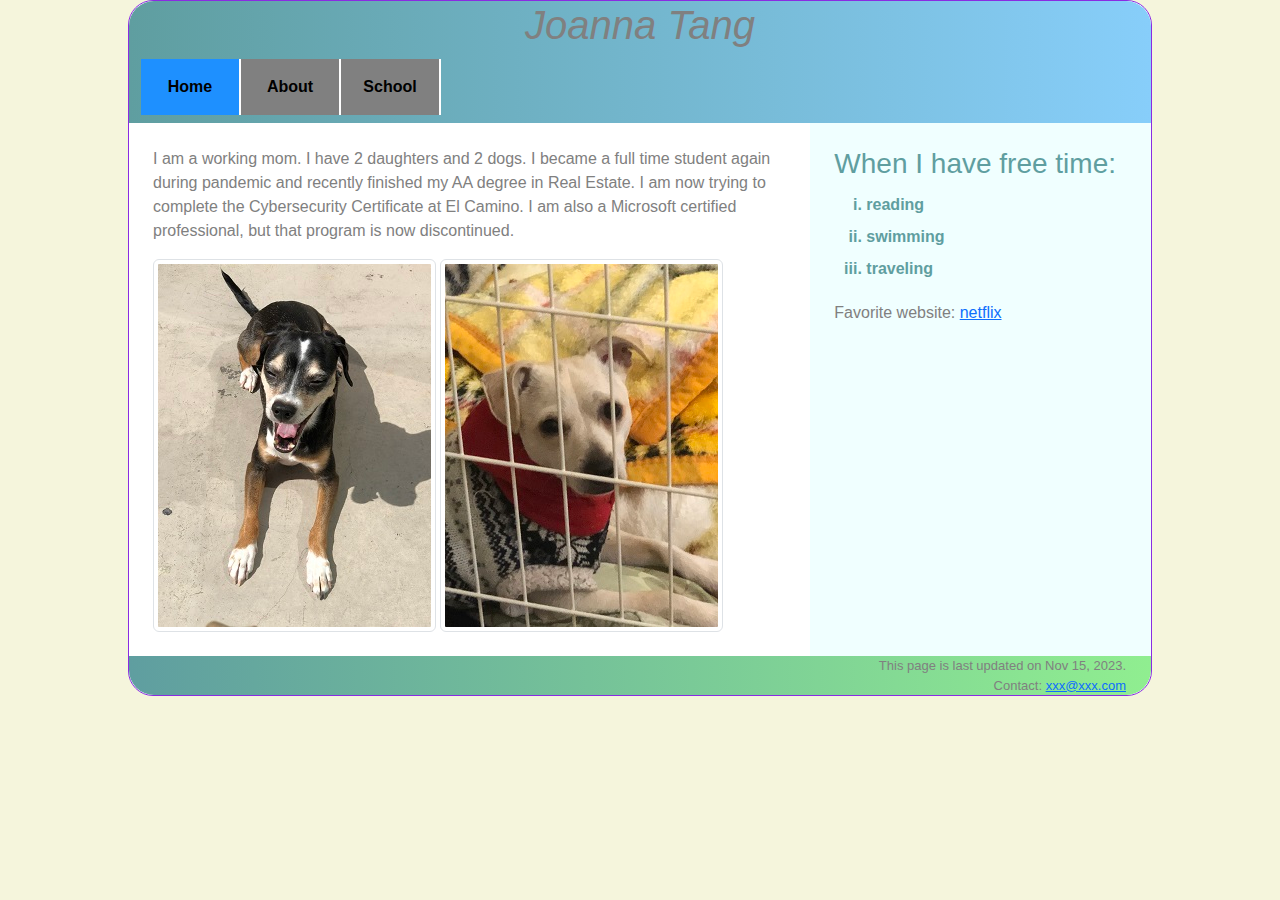
<file: index.html>
<!DOCTYPE html>
<html lang="en">

<head>
    <meta charset="utf-8">
    <meta name="viewport" content="width=device-width, initial-scale=1">
    <title>Project 1-5 home</title>
    <link href="https://cdn.jsdelivr.net/npm/bootstrap@5.3.2/dist/css/bootstrap.min.css" rel="stylesheet">
    <script src="https://cdn.jsdelivr.net/npm/bootstrap@5.3.2/dist/js/bootstrap.bundle.min.js"></script>
    <link rel="stylesheet" href="main.css">
</head>

<body>
    <header class="text-center">
        <h1>Joanna Tang</h1>
        <nav id="nav_menu" class="nav navbar navbar-expand">
            <div class="container-fluid">
                <ul class="navbar-nav">
                    <li class="nav-item"><a href="index.html" class="nav-link active">Home</a></li>
                    <li class="nav-item"><a href="about.html" class="nav-link">About</a></li>
                    <li class="nav-item"><a href="school.html" class="nav-link">School</a></li>
                </ul>
            </div>
        </nav>
    </header>
    <main class="container">
        <div class="row">
            <div class="col-sm-8 p-4">
                <p>
                    I am a working mom. I have 2 daughters and 2 dogs.
                    I became a full time student again during pandemic and recently finished my AA degree in Real
                    Estate.
                    I am now trying to complete the Cybersecurity Certificate at El Camino. I am also a Microsoft
                    certified professional, but that program is now discontinued.

                </p>
                <img src="Mocha2.jpg" alt="mocha" class="rounded img-fluid img-thumbnail">
                <img src="Bently1.JPG" alt="bently" class="rounded img-fluid img-thumbnail">
            </div>
            <aside class="col-sm-4 p-4">
                <section>
                    <h3>When I have free time: </h3>
                    <ol>
                        <li>reading</li>
                        <li>swimming</li>
                        <li>traveling</li>
                    </ol>
                </section>
                Favorite website: <a href="http://www.netflix.com" target="_blank">netflix</a>
            </aside>
        </div>
    </main>

    <footer class="text-right">
        This page is last updated on Nov 15, 2023. <br>
        Contact: <a href="mailto:xxx@xxx.com">xxx@xxx.com</a>
    </footer>
</body>

</html>
<!-- 
Footer tag -  Add this around your last updated date if you don’t already have it (Make sure to change the date as you make changes). 
Ad an email address link to the footer. (it can be a fake email if you like) 
Add lang=”en” inside your beginning html tag if it is not there. This will set the language to English.  .5pts
Add meta tags to the head sections of your pages. Certain items are required to validate your page.  .5pts
Add a menu using the nav tag and a list.  Add 3 list items. We will only have 2 working at this point. (Home, About, School 2pts
Use 2 lists and 2 headings (choose your heading size) on about page. List at least 3 education Goals and at least 3 Skills (These can be technology, school related, work related, something you learned on your own, ect) 3pts
Validate your code for both pages. W3C Validator at validator.w3.org See video for demo. 1pt
Post both pages on GitHub pages. Follow the guide on GitHub. You will need a GitHub account first. Do this at. https://github.com/
https://docs.github.com/en/pages/getting-started-with-github-pages/about-github-pages I will demo in video too.
-->
</file>
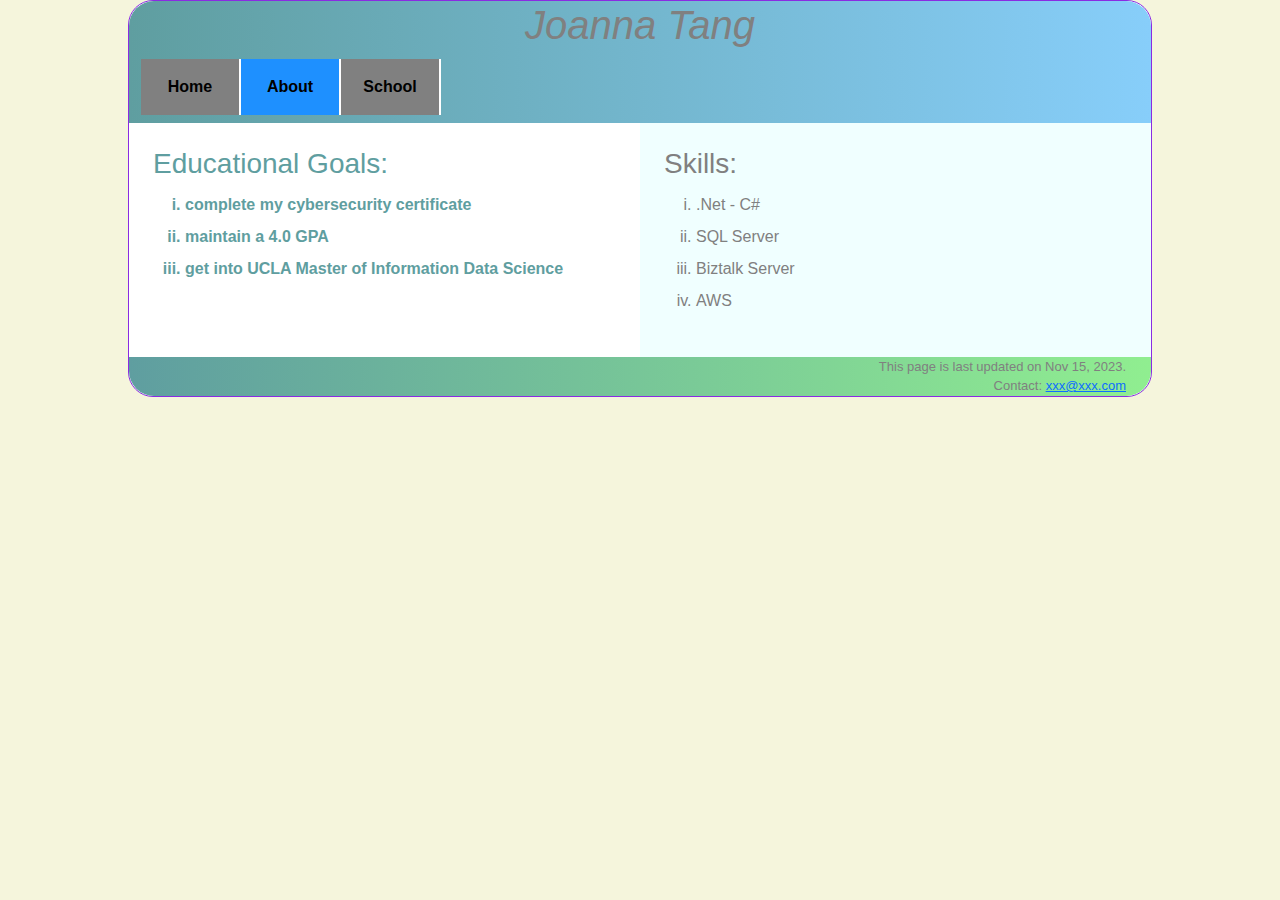
<file: about.html>
<!DOCTYPE html>
<html lang="en">
    <head>
        <meta charset="utf-8">
        <meta name="viewport" content="width=device-width, initial-scale=1">
        <title>Project 1-5 about</title>
        <link href="https://cdn.jsdelivr.net/npm/bootstrap@5.3.2/dist/css/bootstrap.min.css" rel="stylesheet">
        <script src="https://cdn.jsdelivr.net/npm/bootstrap@5.3.2/dist/js/bootstrap.bundle.min.js"></script>        <link rel="stylesheet" href="main.css">
    </head>
    <body>
        <header class="text-center">
            <h1>Joanna Tang</h1>
            <nav id="nav_menu" class="navbar navbar-expand">
                <div class="container-fluid">
                    <ul class="navbar-nav">
                        <li class="nav-item"><a href="index.html" class="nav-link">Home</a></li>
                        <li class="nav-item"><a href="about.html" class="nav-link active">About</a></li>
                        <li class="nav-item"><a href="school.html" class="nav-link">School</a></li>
                    </ul>
                </div>
            </nav>
        </header>
        <main class="container">
            <div class="row">
                <section class="col-sm-6 p-4">
                    <h3>Educational Goals: </h3>
                    <ol>
                        <li>complete my cybersecurity certificate</li>
                        <li>maintain a 4.0 GPA</li>
                        <li>get into UCLA Master of Information Data Science</li>
                    </ol>
                </section>
                <aside class="col-sm-6 p-4">
                    <h3>Skills: </h3>
                   <ol>
                       <li>.Net - C#</li>
                       <li>SQL Server</li>
                       <li>Biztalk Server</li>
                       <li>AWS</li>
                   </ol>
               </aside>
            </div>
        </main>
     
        <footer class="text-right">
            This page is last updated on Nov 15, 2023.<br>
            Contact: <a href="mailto:xxx@xxx.com">xxx@xxx.com</a>
        </footer>
    </body>
</html>
<!-- 
Use 2 lists and 2 headings (choose your heading size) on about page. List at least 3 education Goals and at least 3 Skills (These can be technology, school related, work related, something you learned on your own, ect) 3pts
Validate your code for both pages. W3C Validator at validator.w3.org See video for demo. 1pt
Post both pages on GitHub pages. Follow the guide on GitHub. You will need a GitHub account first. Do this at. https://github.com/
https://docs.github.com/en/pages/getting-started-with-github-pages/about-github-pages I will demo in video too.
-->
</file>
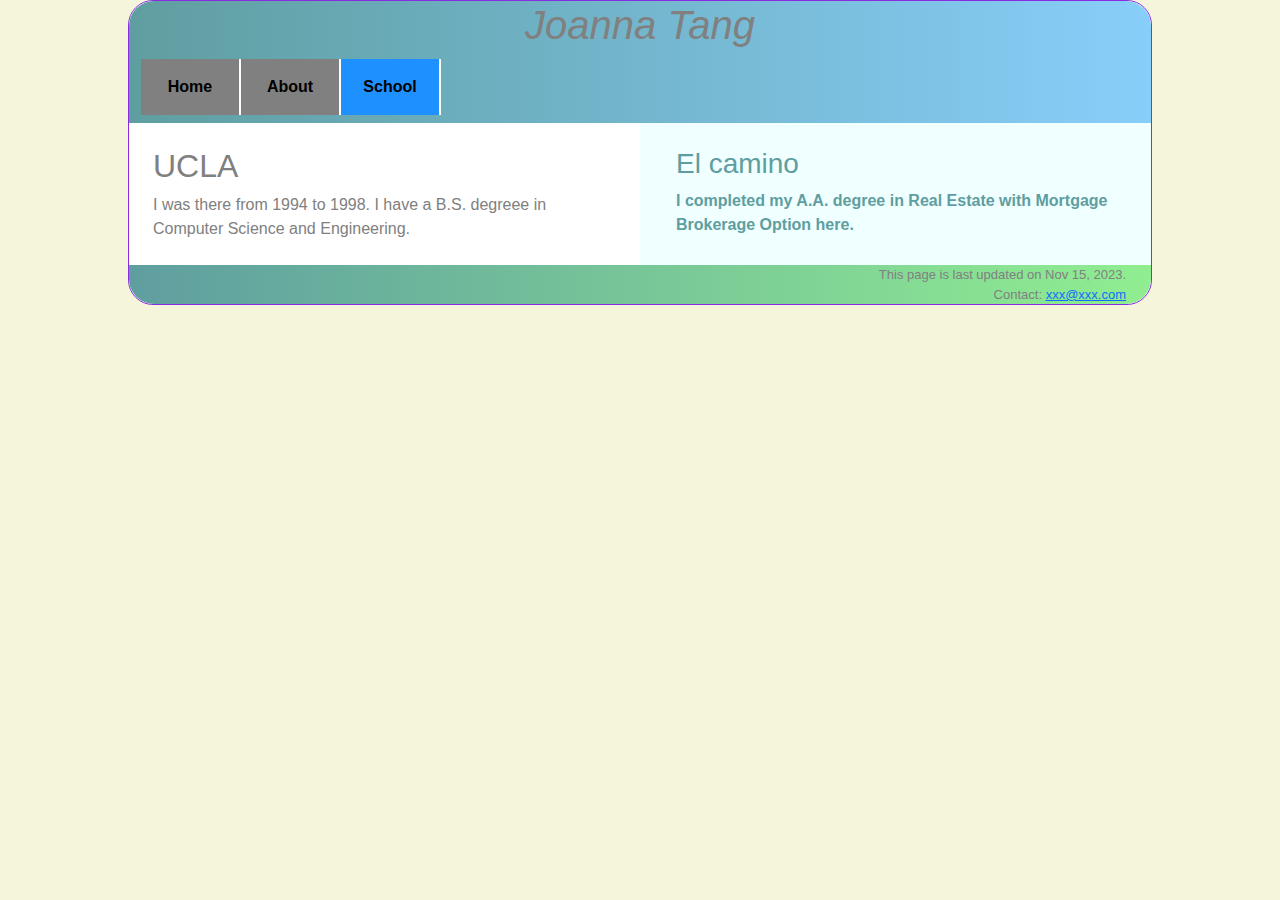
<file: school.html>
<!DOCTYPE html>
<html lang="en">
    <head>
        <meta charset="utf-8">
        <meta name="viewport" content="width=device-width, initial-scale=1">
        <title>Project 1-5 school</title>
        <link href="https://cdn.jsdelivr.net/npm/bootstrap@5.3.2/dist/css/bootstrap.min.css" rel="stylesheet">
        <script src="https://cdn.jsdelivr.net/npm/bootstrap@5.3.2/dist/js/bootstrap.bundle.min.js"></script>        <link rel="stylesheet" href="main.css">
    </head>
    <body>
        <header class="text-center">
            <h1>Joanna Tang</h1>
            <nav id="nav_menu" class="navbar navbar-expand">
                <div class="container-fluid">
                    <ul class="navbar-nav">
                        <li class="nav-item"><a href="index.html" class="nav-link">Home</a></li>
                        <li class="nav-item"><a href="about.html" class="nav-link">About</a></li>
                        <li class="nav-item"><a href="school.html" class="nav-link active">School</a></li>
                    </ul>
                </div>
            </nav>
        </header>
        <main class="container">
            <div class="row">
                <div class="col-sm-6 p-4">
                    <h2>
                        UCLA
                    </h2>
                    I was there from 1994 to 1998. I have a B.S. degreee in Computer Science and Engineering.
                </div>
                <aside class="col-sm-6">
                    <section class="p-4">
                        <h3>El camino</h3>
                        I completed my A.A. degree in Real Estate with Mortgage Brokerage Option here.
                    </section>
                </aside>
            </div>
        </main>

        <footer class="text-right">
            This page is last updated on Nov 15, 2023. <br>
            Contact: <a href="mailto:xxx@xxx.com">xxx@xxx.com</a>
        </footer>
    </body>
</html>
<!-- 
Footer tag -  Add this around your last updated date if you don’t already have it (Make sure to change the date as you make changes). 
Ad an email address link to the footer. (it can be a fake email if you like) 
Add lang=”en” inside your beginning html tag if it is not there. This will set the language to English.  .5pts
Add meta tags to the head sections of your pages. Certain items are required to validate your page.  .5pts
Add a menu using the nav tag and a list.  Add 3 list items. We will only have 2 working at this point. (Home, About, School 2pts
Use 2 lists and 2 headings (choose your heading size) on about page. List at least 3 education Goals and at least 3 Skills (These can be technology, school related, work related, something you learned on your own, ect) 3pts
Validate your code for both pages. W3C Validator at validator.w3.org See video for demo. 1pt
Post both pages on GitHub pages. Follow the guide on GitHub. You will need a GitHub account first. Do this at. https://github.com/
https://docs.github.com/en/pages/getting-started-with-github-pages/about-github-pages I will demo in video too.
-->
</file>
<file: main.css>
html {
    background-color: beige;
    height: 100%;
    width: 100%;
}
body {
    font-family: Arial, Helvetica, sans-serif;
    color: gray; 
    /* centered layout */
    max-width: 80%;
    margin: auto;
    /* rounded corner for entire page*/
    border: 1px solid blueviolet;
    border-radius: 25px;
}

header {
    background-image: linear-gradient(to right, cadetblue 0%, lightskyblue 100%);
    background-color: lightskyblue;
    border-radius: 25px 25px 0 0;
}

header h1 {
    margin-bottom: 2px;
    margin-top: 0px;
}

h1 {
    font-style: italic !important;
    text-align: center;
    text-decoration-skip-ink: none;
}

/* remove for horizontal menu
nav ul{
    list-style-type: square;
}
*/

ol {
    list-style: lower-roman;
    line-height: 2;
}

section {
    font-weight: bold;
    color: cadetblue ;
}

footer {
    clear: both;
    text-align: right;
    background-image: linear-gradient(to right, cadetblue 0%, lightgreen 100%);
    background-color: lightgreen;
    font-size: small;
    padding-right: 25px;
    border-radius: 0 0 25px 25px;
}

/* horizontal nav from pg 239 and 
https://www.w3schools.com/css/css_navbar_horizontal.asp */
#nav_menu ul {
    list-style-type: none;
    margin:  0;
    padding: 0;
    overflow: hidden;  /* fill rest of space with color */
    background-color: lightskyblue;
    background-image: linear-gradient(to right, cadetblue 0%, lightskyblue 100%);
}

#nav_menu ul li {
    float: left;
    display: inline;
}

#nav_menu ul li a {
    text-align: center;
    display: block;
    width: 100px;
    padding: 1em 0;
    background-color: grey;
    color:black;
    font-weight: bold;
    border-right: 2px solid white;
}

#nav_menu ul li a.active{
    background-color: dodgerblue;
}

#nav_menu ul li a:hover{
    text-decoration: none;
    background-color: darkslategray;
    color: azure;
}


/* 2 column fluid layout pg 180-191 */
main {
    float: left;
    width: 45%;
    padding-left: 10px;
    min-height: 80%;
}

aside {
    float: right;
    width: 50%;
    background-color: azure;
    padding-left: 10px;
    min-height: 80%;
}
</file>
